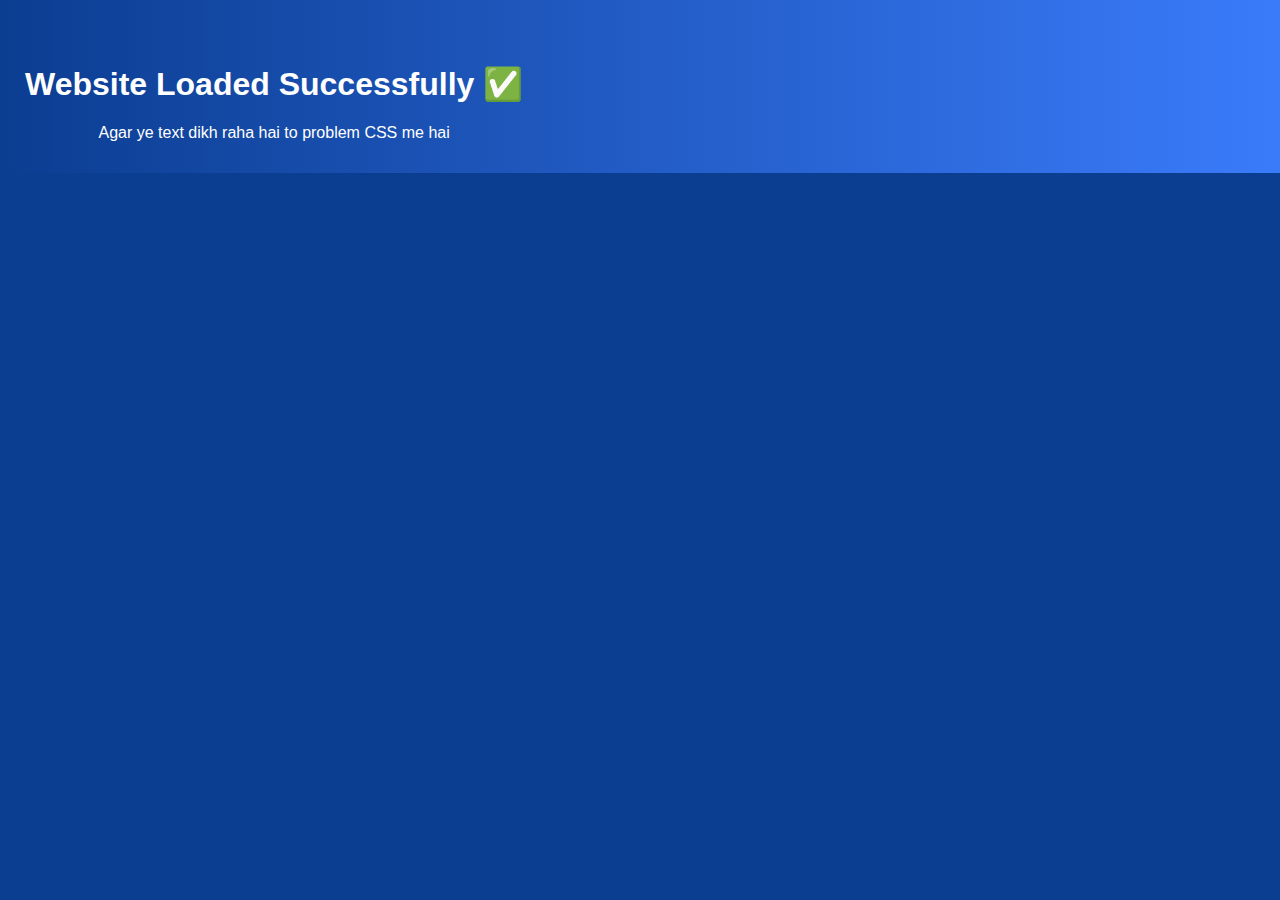
<file: index.html>
<!DOCTYPE html>
<html lang="en">
<head>
  <meta charset="UTF-8">
  <title>Tasknear | Home Services</title>
  <meta name="viewport" content="width=device-width, initial-scale=1.0">

  <style>
    html { scroll-behavior: smooth; }
    body {
      margin: 0;
      font-family: Arial, sans-serif;
      background: #0b3d91;
      color: #fff;
    }
    header {
      background: linear-gradient(90deg, #0b3d91, #3a7bfa);
      padding: 15px 25px;
      display: flex;
      justify-content: space-between;
      align-items: center;
    }
    .logo { font-size: 22px; font-weight: bold; }
    nav a {
      color: #fff;
      margin-left: 18px;
      text-decoration: none;
      font-weight: bold;
    }
    nav a:hover { color: #ffcc00; }

    .hero {
      text-align: center;
      padding: 60px 20px;
    }
    .hero h1 span { color: #ffcc00; }

    .section {
      padding: 60px 20px;
      background: #fff;
      color: #333;
      text-align: center;
    }

    .services-grid {
      display: grid;
      grid-template-columns: repeat(auto-fit, minmax(150px, 1fr));
      gap: 15px;
      max-width: 900px;
      margin: auto;
    }
    .card {
      padding: 20px;
      border-radius: 12px;
      box-shadow: 0 4px 10px rgba(0,0,0,0.2);
      font-weight: bold;
    }

    footer {
      text-align: center;
      padding: 15px;
      background: #0b3d91;
      color: #fff;
    }
  </style>
</head>

<body>

<header>
  <div<body>

<h1 style="color:white; text-align:center; margin-top:50px;">
Website Loaded Successfully ✅
</h1>

<p style="color:white; text-align:center;">
Agar ye text dikh raha hai to problem CSS me hai
</p>

</body>
</file>
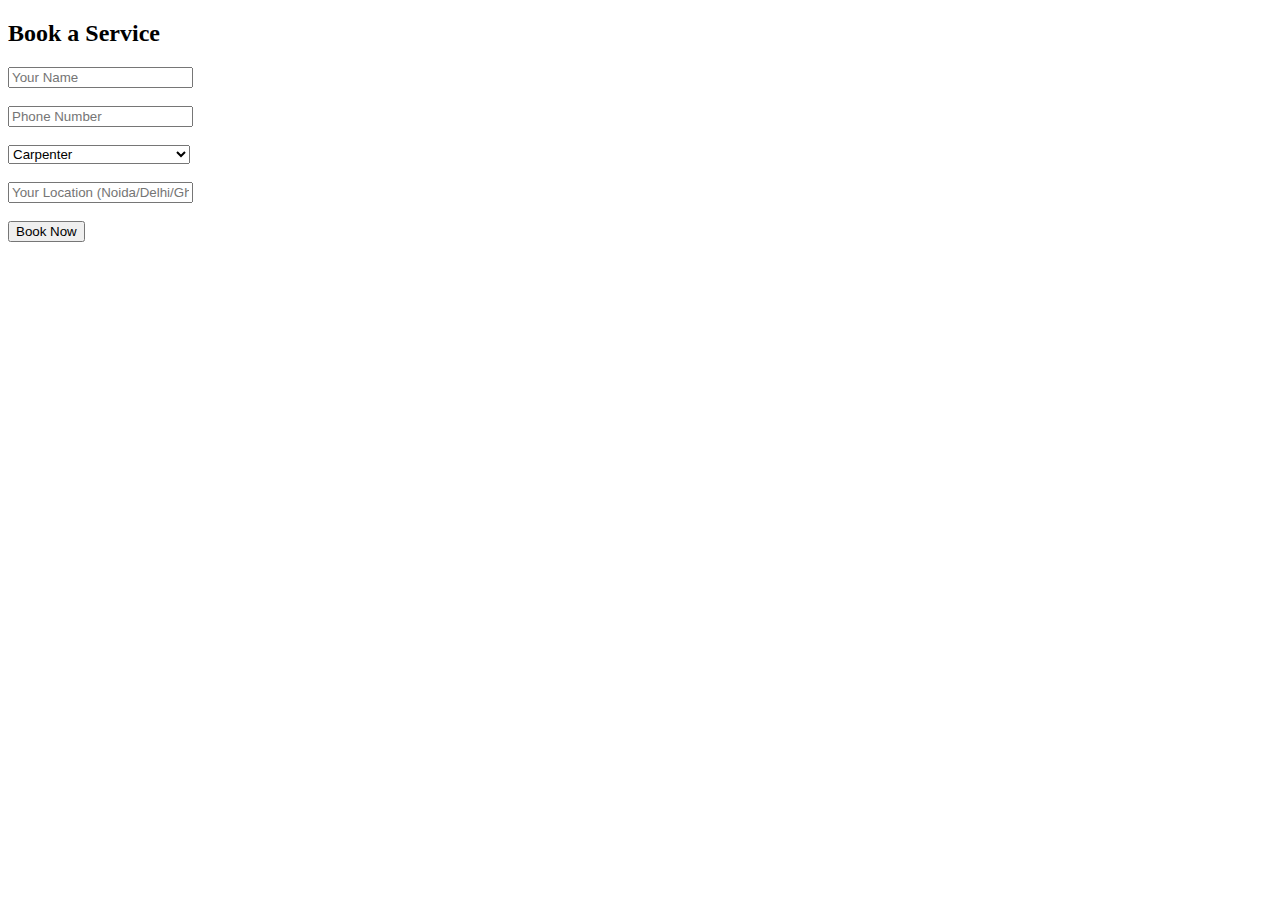
<file: Customer.html>
<!DOCTYPE html>
<html>
<head>
  <title>TaskNear - Booking</title>
</head>
<body>

<h2>Book a Service</h2>

<input type="text" id="name" placeholder="Your Name" required><br><br>
<input type="text" id="phone" placeholder="Phone Number" required><br><br>

<select id="service">
  <option value="Carpenter">Carpenter</option>
  <option value="Plumber">Plumber</option>
  <option value="Electrician">Electrician</option>
  <option value="Welder">Welder</option>
  <option value="AC Installation">AC Installation</option>
  <option value="Painter">Painter</option>
  <option value="Society Maintenance">Society Maintenance</option>
  <option value="Office Electrical / Plumbing">Office Electrical / Plumbing</option>
  <option value="Home Interior/Decor">Home Interior/Decor</option>
</select><br><br>

<input type="text" id="location" placeholder="Your Location (Noida/Delhi/Ghaziabad)" required><br><br>

<button onclick="bookNow()">Book Now</button>

<script>
  function bookNow() {
    const name = document.getElementById("name").value;
    const phone = document.getElementById("phone").value;
    const service = document.getElementById("service").value;
    const location = document.getElementById("location").value;

    if (!name || !phone || !location) {
      alert("Please fill all details");
      return;
    }

    const message = `TaskNear Booking:
Name: ${name}
Phone: ${phone}
Service: ${service}
Location: ${location}
Price: ₹850 per day
Note: Material extra. Contract based.`;

    // WhatsApp link (replace number with your business number)
    const whatsappNumber = "919756469154";
    const url = `https://wa.me/${whatsappNumber}?text=${encodeURIComponent(message)}`;

    window.open(url, "_blank");
  }
</script>

</body>
</html>
</file>
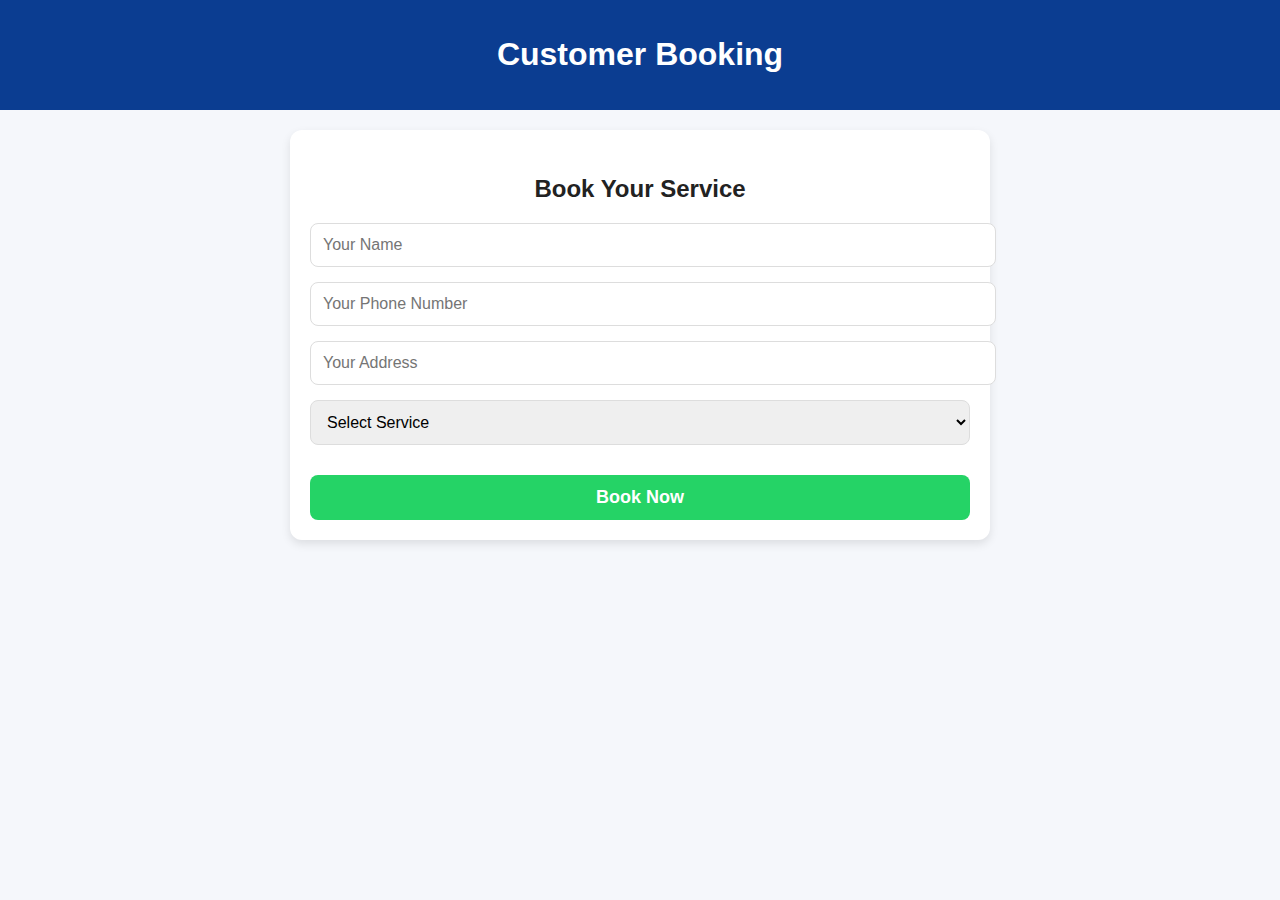
<file: customer.html>
<!DOCTYPE html>
<html lang="en">
<head>
  <meta charset="UTF-8">
  <title>Customer Booking | Tasknear</title>
  <meta name="viewport" content="width=device-width, initial-scale=1.0">

  <style>
    body {
      margin: 0;
      font-family: Arial, sans-serif;
      background: #f5f7fb;
      color: #222;
    }

    header {
      background: #0b3d91;
      color: #fff;
      padding: 15px 20px;
      text-align: center;
    }

    h2 {
      text-align: center;
      margin-top: 25px;
    }

    .container {
      max-width: 700px;
      margin: auto;
      padding: 20px;
    }

    .card {
      background: #fff;
      border-radius: 12px;
      padding: 20px;
      box-shadow: 0 4px 10px rgba(0,0,0,0.1);
    }

    .form-group {
      margin-bottom: 15px;
    }

    input, select {
      width: 100%;
      padding: 12px;
      border-radius: 8px;
      border: 1px solid #ddd;
      font-size: 16px;
    }

    .btn {
      width: 100%;
      padding: 12px;
      border: none;
      border-radius: 8px;
      font-size: 18px;
      font-weight: bold;
      background: #25D366;
      color: #fff;
      cursor: pointer;
      margin-top: 15px;
    }

    .btn:hover {
      opacity: 0.9;
    }
  </style>
</head>

<body>

  <header>
    <h1>Customer Booking</h1>
  </header>

  <div class="container">
    <div class="card">
      <h2>Book Your Service</h2>

      <div class="form-group">
        <input type="text" id="name" placeholder="Your Name" required>
      </div>

      <div class="form-group">
        <input type="text" id="phone" placeholder="Your Phone Number" required>
      </div>

      <div class="form-group">
        <input type="text" id="address" placeholder="Your Address" required>
      </div>

      <div class="form-group">
        <select id="service">
          <option value="">Select Service</option>
          <option value="Carpenter">Carpenter</option>
          <option value="Electrician">Electrician</option>
          <option value="Plumber">Plumber</option>
          <option value="Painter">Painter</option>
        </select>
      </div>

      <button class="btn" onclick="sendWhatsApp()">Book Now</button>
    </div>
  </div>

  <script>
    function sendWhatsApp() {
      const name = document.getElementById("name").value;
      const phone = document.getElementById("phone").value;
      const address = document.getElementById("address").value;
      const service = document.getElementById("service").value;

      if (!name || !phone || !address || !service) {
        alert("Please fill all details");
        return;
      }

      const message = `Hello Tasknear,%0A%0AName: ${name}%0APhone: ${phone}%0AAddress: ${address}%0AService: ${service}%0A%0APlease confirm booking.`;
      const whatsappNumber = "919756468154"; // YOUR NUMBER
      const url = `https://wa.me/${whatsappNumber}?text=${message}`;

      window.open(url, "_blank");
    }
  </script>

</body>
</html>
</file>
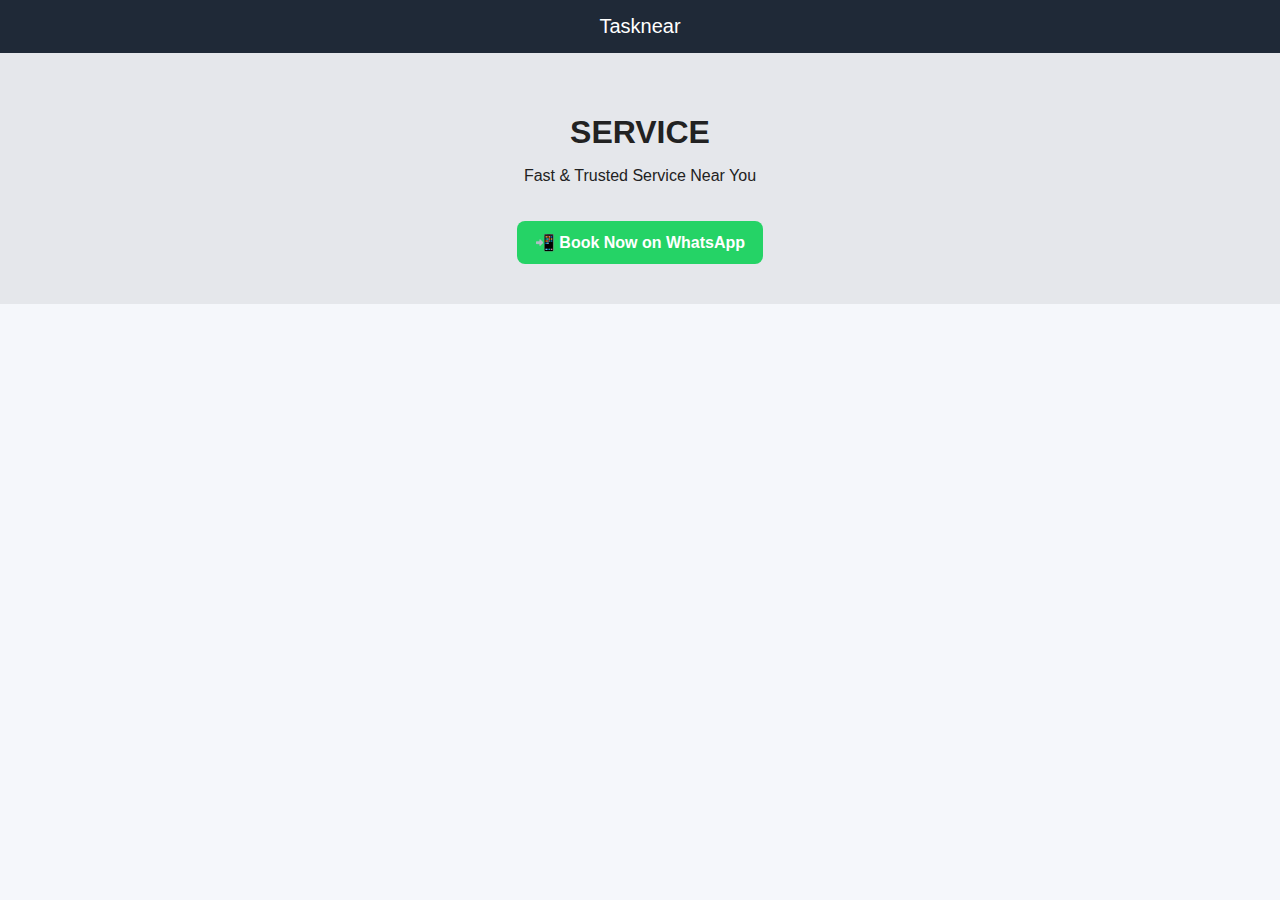
<file: service.html>
<!DOCTYPE html>
<html lang="en">
<head>
  <meta charset="UTF-8">
  <title>Service Details | Tasknear</title>
  <meta name="viewport" content="width=device-width, initial-scale=1.0">

  <style>
    body {
      margin: 0;
      font-family: Arial, sans-serif;
      background: #f5f7fb;
      color: #222;
      text-align: center;
    }

    header {
      background: #1f2937;
      padding: 15px;
      color: #fff;
      font-size: 20px;
    }

    .banner {
      padding: 40px 15px;
      background: #e5e7eb;
    }

    .banner h1 {
      margin-bottom: 10px;
    }

    .btn {
      display: inline-block;
      margin-top: 20px;
      background: #25D366;
      color: #fff;
      padding: 12px 18px;
      border-radius: 8px;
      text-decoration: none;
      font-weight: bold;
    }
  </style>
</head>
<body>

<header>Tasknear</header>

<div class="banner">
  <h1 id="serviceName">Service</h1>
  <p>Fast & Trusted Service Near You</p>

  <a id="whatsappLink" class="btn" target="_blank">
    📲 Book Now on WhatsApp
  </a>
</div>

<script>
  const params = new URLSearchParams(window.location.search);
  const service = params.get("service") || "service";

  document.getElementById("serviceName").innerText =
    service.replace("-", " ").toUpperCase();

  document.getElementById("whatsappLink").href =
    "https://wa.me/919756468154?text=I want to book " + service;
</script>

</body>
</html>
</file>
